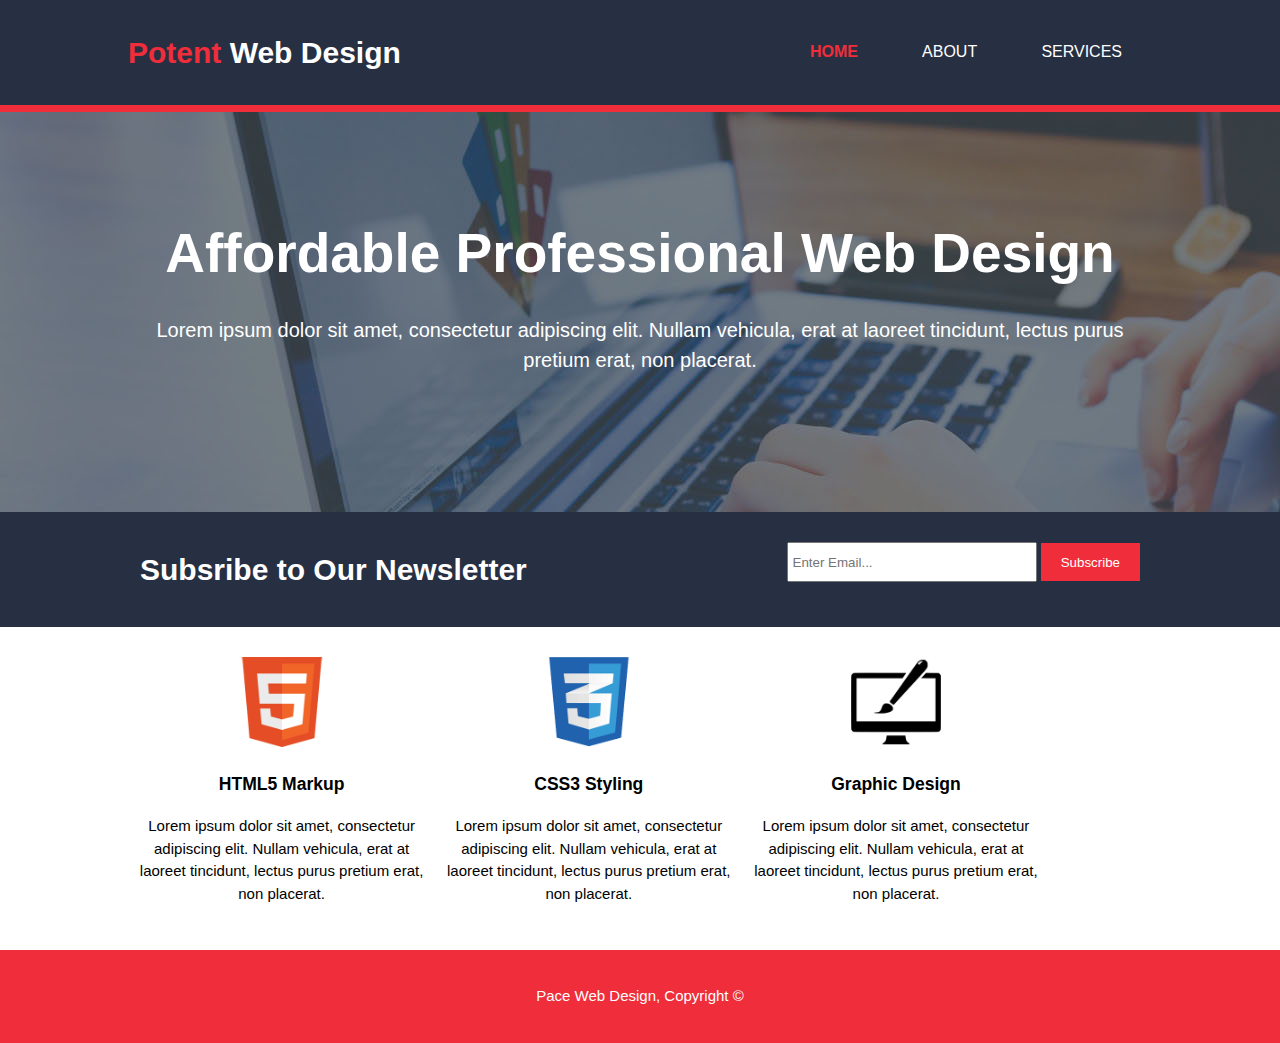
<file: index.html>
<!DOCTYPE html>
<html lang="en">
<head>
  <meta charset="UTF-8">
  <meta name="viewport" content="width=device-width, initial-scale=1.0">
  <meta name="description" content="Affordable and professional web design">
  <meta name="keywords" content="web design, affordable web design, professional web design">
  <meta name="author" content="Anthony Garcia Jr.">
  <title>Potent Web Design | Welcome</title>
  <link rel="stylesheet" href="./css/style.css">
</head>
<body>
  <header>
    <div class="content-wrap">
      <div id="branding">
        <h1><span class="highlight">Potent</span> Web Design</h1>
      </div>
      <nav>
        <ul>
          <li class="current"><a href="index.html">Home</a></li>
          <li><a href="about.html">About</a></li>
          <li><a href="services.html">Services</a></li>
        </ul>
      </nav>
    </div>
  </header>

  <section id="showcase">
    <div class="content-wrap">
      <h1>Affordable Professional Web Design</h1>
      <p>Lorem ipsum dolor sit amet, consectetur adipiscing elit. Nullam vehicula, erat at laoreet tincidunt, lectus purus pretium erat, non placerat.</p>
    </div>
  </section>

  <section id="newsletter">
    <div class="content-wrap">
      <h1>Subsribe to Our Newsletter</h1>
      <form>
        <input type="email" placeholder="Enter Email...">
        <button type="submit" class="btn_1">Subscribe</button>
      </input>
      </form>
    </div>
  </section>

  <section id="thumbnails">
    <div class="content-wrap">
      <div class="thumbnail">
        <img src="./img/logo_html.png">
        <h3>HTML5 Markup</h3>
        <p>Lorem ipsum dolor sit amet, consectetur adipiscing elit. Nullam vehicula, erat at laoreet tincidunt, lectus purus pretium erat, non placerat.</p>
      </div>
      <div class="thumbnail">
        <img src="img/logo_css.png">
        <h3>CSS3 Styling</h3>
        <p>Lorem ipsum dolor sit amet, consectetur adipiscing elit. Nullam vehicula, erat at laoreet tincidunt, lectus purus pretium erat, non placerat.</p>
      </div>
      <div class="thumbnail">
        <img src="./img/logo_brush.png">
        <h3>Graphic Design</h3>
        <p>Lorem ipsum dolor sit amet, consectetur adipiscing elit. Nullam vehicula, erat at laoreet tincidunt, lectus purus pretium erat, non placerat.</p>
      </div>
    </div>
  </section>

  <footer>
    <p>Pace Web Design, Copyright &copy;</p>
  </footer>
</body>
</html>
</file>
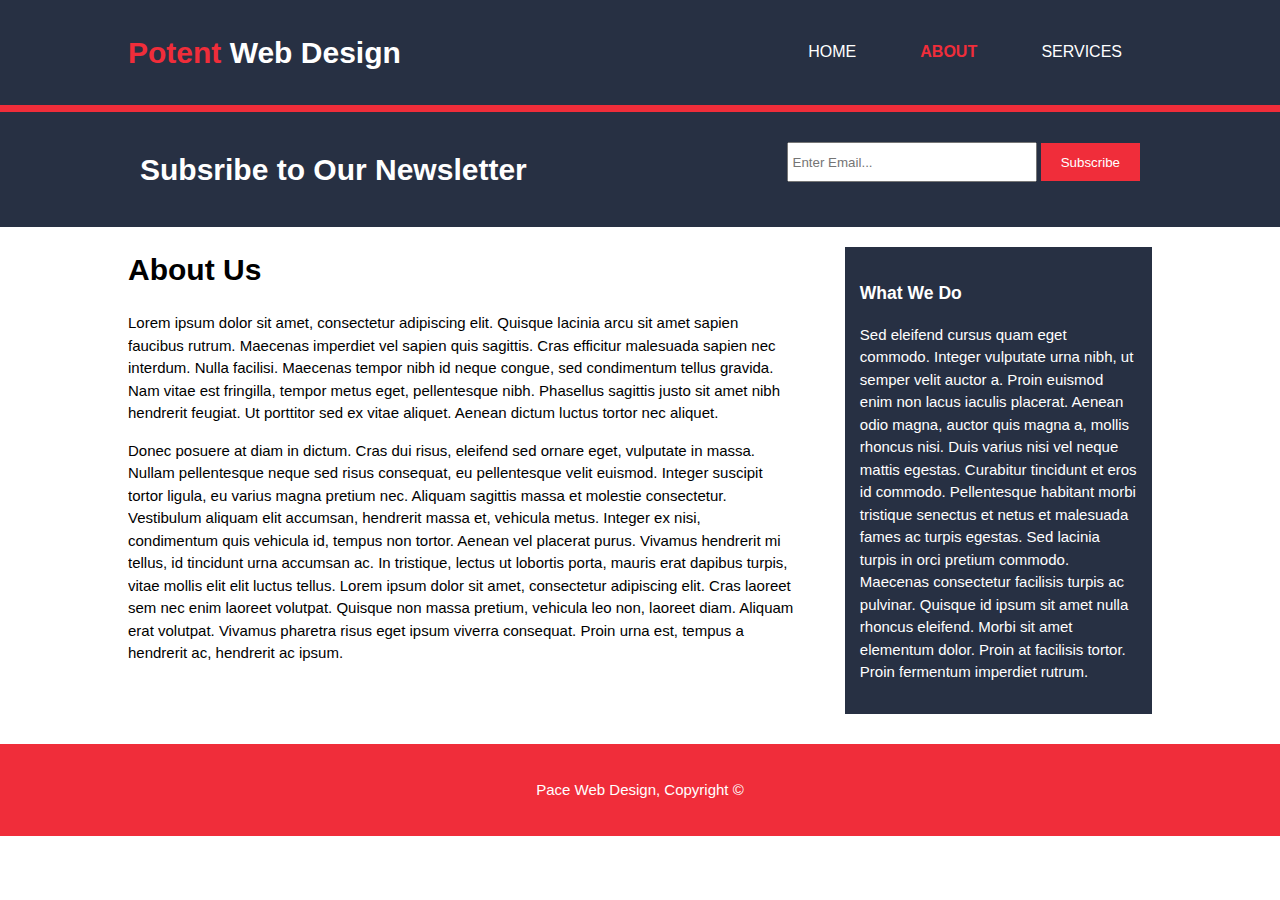
<file: about.html>
<!DOCTYPE html>
<html lang="en">
<head>
  <meta charset="UTF-8">
  <meta name="viewport" content="width=device-width, initial-scale=1.0">
  <meta name="description" content="Affordable and professional web design">
  <meta name="keywords" content="web design, affordable web design, professional web design">
  <meta name="author" content="Anthony Garcia Jr.">
  <title>Potent Web Design | About</title>
  <link rel="stylesheet" href="./css/style.css">
</head>
<body>
  <header>
    <div class="content-wrap">
      <div id="branding">
        <h1><span class="highlight">Potent</span> Web Design</h1>
      </div>
      <nav>
        <ul>
          <li><a href="index.html">Home</a></li>
          <li class="current"><a href="about.html">About</a></li>
          <li><a href="services.html">Services</a></li>
        </ul>
      </nav>
    </div>
  </header>

  <section id="newsletter">
    <div class="content-wrap">
      <h1>Subsribe to Our Newsletter</h1>
      <form>
        <input type="email" placeholder="Enter Email...">
        <button type="submit" class="btn_1">Subscribe</button>
      </form>
    </div>
  </section>

  <section id="main">
    <div class="content-wrap">
      <article id="main-col">
        <h1 class="page-title">About Us</h1>
        <p>Lorem ipsum dolor sit amet, consectetur adipiscing elit. Quisque lacinia arcu sit amet sapien faucibus rutrum. Maecenas imperdiet vel sapien quis sagittis. Cras efficitur malesuada sapien nec interdum. Nulla facilisi. Maecenas tempor nibh id neque congue, sed condimentum tellus gravida. Nam vitae est fringilla, tempor metus eget, pellentesque nibh. Phasellus sagittis justo sit amet nibh hendrerit feugiat. Ut porttitor sed ex vitae aliquet. Aenean dictum luctus tortor nec aliquet.</p>

        <p>Donec posuere at diam in dictum. Cras dui risus, eleifend sed ornare eget, vulputate in massa. Nullam pellentesque neque sed risus consequat, eu pellentesque velit euismod. Integer suscipit tortor ligula, eu varius magna pretium nec. Aliquam sagittis massa et molestie consectetur. Vestibulum aliquam elit accumsan, hendrerit massa et, vehicula metus. Integer ex nisi, condimentum quis vehicula id, tempus non tortor. Aenean vel placerat purus. Vivamus hendrerit mi tellus, id tincidunt urna accumsan ac. In tristique, lectus ut lobortis porta, mauris erat dapibus turpis, vitae mollis elit elit luctus tellus. Lorem ipsum dolor sit amet, consectetur adipiscing elit. Cras laoreet sem nec enim laoreet volutpat. Quisque non massa pretium, vehicula leo non, laoreet diam. Aliquam erat volutpat. Vivamus pharetra risus eget ipsum viverra consequat. Proin urna est, tempus a hendrerit ac, hendrerit ac ipsum.</p>
      </article>
      <aside id="sidebar">
        <div class="dark">
          <h3>What We Do</h3>
          <p>Sed eleifend cursus quam eget commodo. Integer vulputate urna nibh, ut semper velit auctor a. Proin euismod enim non lacus iaculis placerat. Aenean odio magna, auctor quis magna a, mollis rhoncus nisi. Duis varius nisi vel neque mattis egestas. Curabitur tincidunt et eros id commodo. Pellentesque habitant morbi tristique senectus et netus et malesuada fames ac turpis egestas. Sed lacinia turpis in orci pretium commodo. Maecenas consectetur facilisis turpis ac pulvinar. Quisque id ipsum sit amet nulla rhoncus eleifend. Morbi sit amet elementum dolor. Proin at facilisis tortor. Proin fermentum imperdiet rutrum.</p>
        </div>
      </aside>
    </div>
  </section>

  <footer>
    <p>Pace Web Design, Copyright &copy;</p>
  </footer>
</body>
</html>
</file>
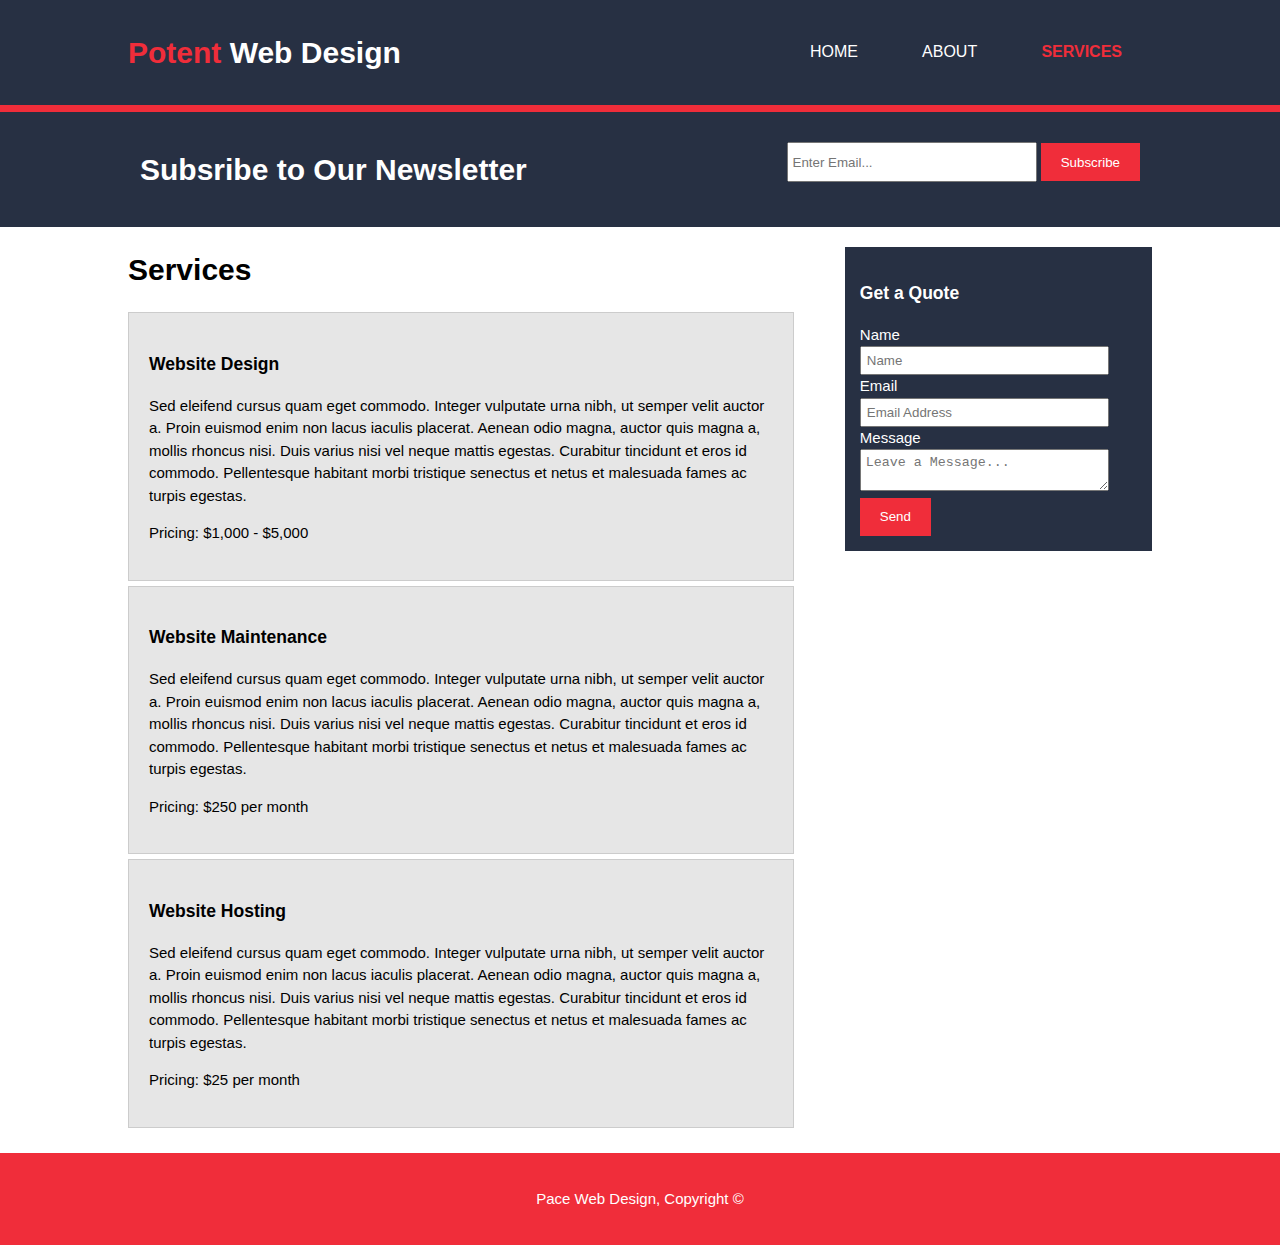
<file: services.html>
<!DOCTYPE html>
<html lang="en">
<head>
  <meta charset="UTF-8">
  <meta name="viewport" content="width=device-width, initial-scale=1.0">
  <meta name="description" content="Affordable and professional web design">
  <meta name="keywords" content="web design, affordable web design, professional web design">
  <meta name="author" content="Anthony Garcia Jr.">
  <title>Potent Web Design | Services</title>
  <link rel="stylesheet" href="./css/style.css">
</head>
<body>
  <header>
    <div class="content-wrap">
      <div id="branding">
        <h1><span class="highlight">Potent</span> Web Design</h1>
      </div>
      <nav>
        <ul>
          <li><a href="index.html">Home</a></li>
          <li><a href="about.html">About</a></li>
          <li class="current"><a href="services.html">Services</a></li>
        </ul>
      </nav>
    </div>
  </header>

  <section id="newsletter">
    <div class="content-wrap">
      <h1>Subsribe to Our Newsletter</h1>
      <form>
        <input type="email" placeholder="Enter Email...">
        <button type="submit" class="btn_1">Subscribe</button>
      </form>
    </div>
  </section>

  <section id="main">
    <div class="content-wrap">
      <article id="main-col">
        <h1 class="page-title">Services</h1>
        <ul id="services">
          <li>
            <h3>Website Design</h3>
            <p>Sed eleifend cursus quam eget commodo. Integer vulputate urna nibh, ut semper velit auctor a. Proin euismod enim non lacus iaculis placerat. Aenean odio magna, auctor quis magna a, mollis rhoncus nisi. Duis varius nisi vel neque mattis egestas. Curabitur tincidunt et eros id commodo. Pellentesque habitant morbi tristique senectus et netus et malesuada fames ac turpis egestas.</p>
            <p>Pricing: $1,000 - $5,000</p>
          </li>          <li>
            <h3>Website Maintenance</h3>
            <p>Sed eleifend cursus quam eget commodo. Integer vulputate urna nibh, ut semper velit auctor a. Proin euismod enim non lacus iaculis placerat. Aenean odio magna, auctor quis magna a, mollis rhoncus nisi. Duis varius nisi vel neque mattis egestas. Curabitur tincidunt et eros id commodo. Pellentesque habitant morbi tristique senectus et netus et malesuada fames ac turpis egestas.</p>
            <p>Pricing: $250 per month</p>
          </li>          <li>
            <h3>Website Hosting</h3>
            <p>Sed eleifend cursus quam eget commodo. Integer vulputate urna nibh, ut semper velit auctor a. Proin euismod enim non lacus iaculis placerat. Aenean odio magna, auctor quis magna a, mollis rhoncus nisi. Duis varius nisi vel neque mattis egestas. Curabitur tincidunt et eros id commodo. Pellentesque habitant morbi tristique senectus et netus et malesuada fames ac turpis egestas.</p>
            <p>Pricing: $25 per month</p>
          </li>
        </ul>
      </article>
      <aside id="sidebar">
        <div class="dark">
          <h3>Get a Quote</h3>
          <form class="quote">
            <div>
              <label>Name</label><br>
              <input type="text" placeholder="Name">
            </div>            
            <div>
              <label>Email</label><br>
              <input type="email" placeholder="Email Address">
            </div>            
            <div>
              <label>Message</label><br>
              <textarea placeholder="Leave a Message..."></textarea>
            </div>
            <button class="btn_1" type="submit">Send</button>
          </form> 
        </div>
      </aside>
    </div>
  </section>

  <footer>
    <p>Pace Web Design, Copyright &copy;</p>
  </footer>
</body>
</html>
</file>
<file: css/style.css>
/* Global Styles
===================================================== */
html {
  box-sizing: border-box;
}
*, *:before, *:after {
  box-sizing: inherit;
}

body {
  font: 15px/1.5 Arial, Helvetica, sans-serif;
  padding: 0;
  margin: 0;
  background-color: c;
}

.content-wrap {
  width: 80%;
  margin: auto;
  overflow: hidden;
}

ul {
  margin: 0;
  padding: 0;
}

.btn_1 {
  height: 38px;
  background: #f02d3a;
  border: 0;
  padding-left:20px;
  padding-right:20px;
  color: white;
}

.dark {
  padding: 15px;
  background: #273043;
  color: white;
  margin-top: 10px;
  margin-bottom: 10px;
}

/* Header 
===================================================== */
header {
  background-color: #273043;
  color: #ffffff;
  padding: 30px 0;
  min-height: 70px;
  border-bottom: #f02d3a 7px solid;
}

header a {
  color: #ffffff;
  text-decoration: none;
  text-transform: uppercase;
  font-size: 16px;
  padding: 10px;
}

header li {
  display: inline;
  padding: 0px 20px 0px;
}

header #branding {
  float: left;
}

header #branding h1 {
  margin: 0;
}

header nav {
  float: right;
  margin-top: 10px;
}

header .highlight, header .current a {
  color: #f02d3a;
  font-weight: bold;
}

header a:hover {
  color: #9197ae;
  font-weight: bold;
}

/* Showcase 
===================================================== */
#showcase {
  min-height: 400px;
  background: url('../img/showcase.jpg') no-repeat 0 50%;
  text-align: center;
  color: #ffffff;
}

#showcase h1 {
  margin-top: 100px;
  font-size: 55px;
  margin-bottom: 10px;
}

#showcase p {
  font-size: 20px;
}

/* Newsletter
===================================================== */
#newsletter {
  padding: 15px;
  color: #ffffff;
  background: #273043;
}

#newsletter h1 {
  float: left;
}

#newsletter form {
  float: right;
  margin-top: 15px;
}

#newsletter input[type="email"] {
  padding: 4px;
  height: 40px;
  width: 250px;  
}

/* Thumbnails
===================================================== */
#thumbnails {
  margin-top: 20px;
}

#thumbnails .thumbnail {
  float: left;
  text-align: center;
  width: 30%;
  padding: 10px;
}

#thumbnails .thumbnail img {
  width: 90px;
}


/* Sidebar
===================================================== */
aside#sidebar {
  float: right;
  width: 30%;
  margin-top: 10px;
}

aside#sidebar .quote input, aside#sidebar .quote textarea {
  width: 90%;
  padding: 5px;
}

/* Main-col
===================================================== */
article#main-col {
  float: left;
  width: 65%;
}

/* Services
===================================================== */
ul#services li{
  list-style: none;
  padding: 20px;
  border: #cccccc solid 1px;
  margin-bottom: 5px;
  background: #e6e6e6;
}


/* Footer
===================================================== */
footer {
  color: white;
  padding: 20px;
  margin-top: 20px;
  background-color: #f02d3a;
  text-align: center;
}

/* Media Queries
===================================================== */
@media(max-width: 768px) {
  header #branding, 
  header nav, 
  header nav li,
  #newsletter h1,
  #newsletter form,
  #thumbnails .thumbnail,
  article#main-col,
  aside#sidebar {
    float:none;
    text-align: center;
    width: 100%;
  }

  header {
    padding-bottom: 20px;
  }

  #showcase h1 {
    margin-top: 40px;
  }

  #newsletter button,
  .quote button {
    display: block;
    width: 100%;
  }

  #newsletter form input[type="email"] {
    width: 100%;
    margin-bottom: 5px;
  }
}
</file>
